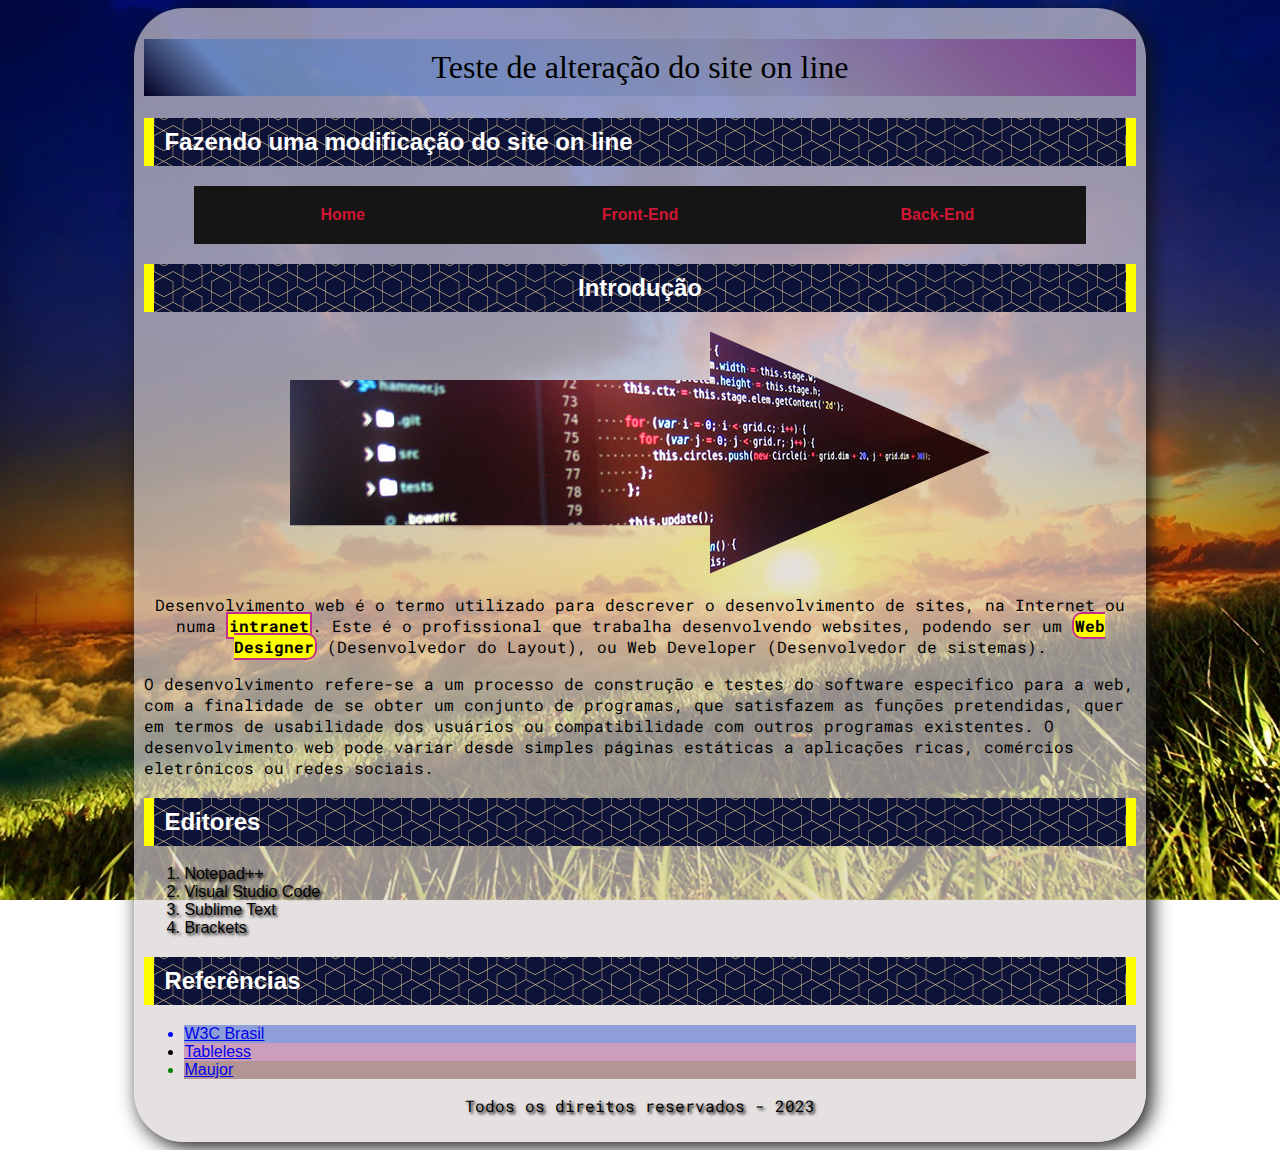
<file: index.html>
<!DOCTYPE html>
<html lang="pt-br">
<head>
<meta charset="UTF-8">
<meta name="viewport" content="width=device-width, initial-scale=1.0">
<title>Site Exemplo</title>
<link rel="stylesheet" href="css/estilo.css">
</head>
<body>

    <div id="container">


	<h1>Teste de alteração do site on line</h1>
	   

	    <h2>Fazendo uma modificação do site on line</h2>
	

	    
    
    <nav><a href="index.html">Home</a><a href="front-end.html">Front-End</a><a href="back-end.html">Back-End</a></nav>

	<h2 class="centralizar">Introdução</h2>
    <div class="centralizar"><img src="imagens/destaque.jpg" alt=""></div>
    
    
    
	<p class="centralizar"> Desenvolvimento web é o termo utilizado para descrever o desenvolvimento de sites, na Internet ou numa 
    <b class="destaque">intranet</b>. Este é o profissional que trabalha desenvolvendo websites, podendo ser um 
    <b class="destaque borda-arredondada">Web Designer</b> (Desenvolvedor do Layout), ou Web Developer (Desenvolvedor de sistemas).
    </p>

	<p>
        O desenvolvimento refere-se a um processo de construção e testes do software especifico para a web, com a finalidade de se obter um conjunto de programas, que satisfazem as funções pretendidas, quer em termos de usabilidade dos usuários ou compatibilidade com outros programas existentes. O desenvolvimento web pode variar desde simples páginas estáticas a aplicações ricas, comércios eletrônicos ou redes sociais.
    </p>	
    
    <h2>Editores</h2>
    <ol class="sombra-texto">
        <li>Notepad++</li>
        <li>Visual Studio Code</li>
        <li>Sublime Text</li>
        <li >Brackets</li>
    </ol>

    <h2>Referências</h2>
    <ul>
        <li><a href="http://www.w3c.br" target="_blank">W3C Brasil</a></li>
        <li><a href="http://www.tableless.com.br" target="_blank">Tableless</a></li>
        <li><a href="http://www.maujor.com" target="_blank">Maujor</a></li>
    </ul>

    <p class="centralizar sombra-texto">
        Todos os direitos reservados - 2023
    </p>
</div>


</body>
</html>
</file>
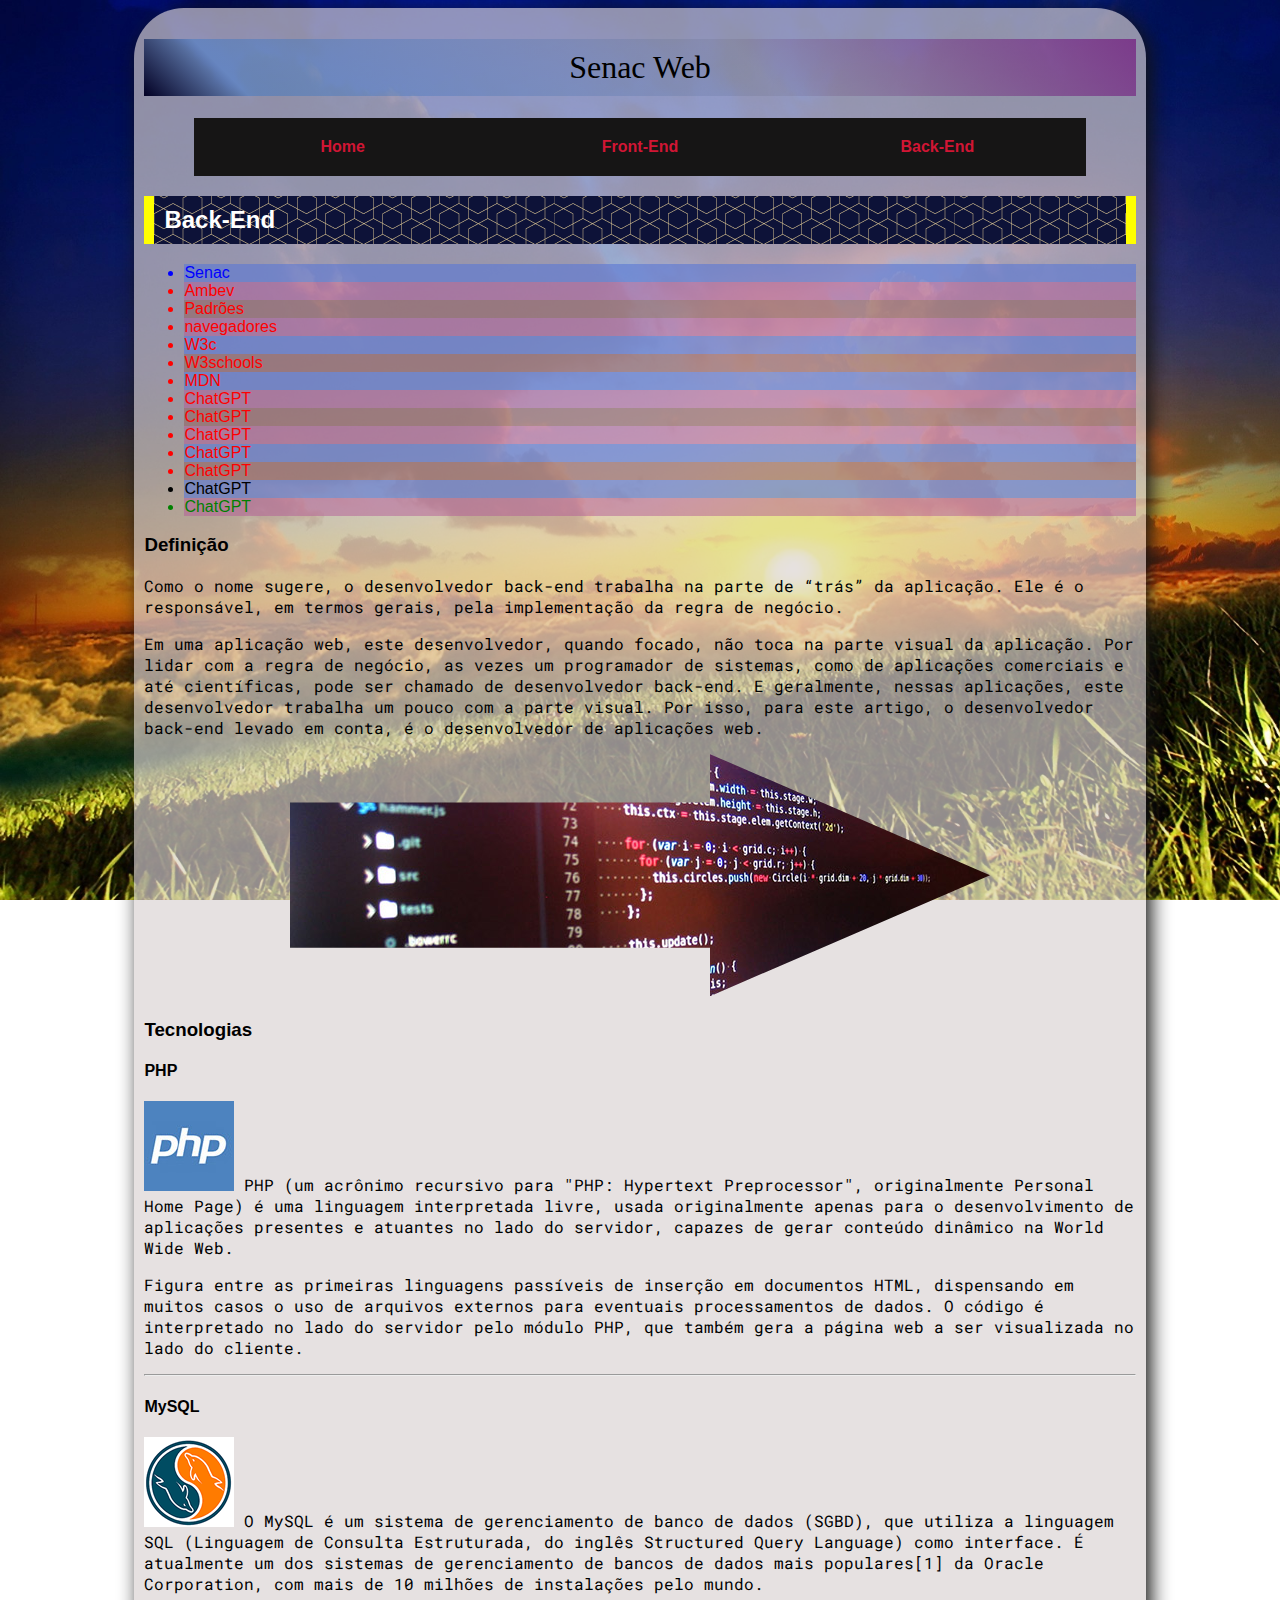
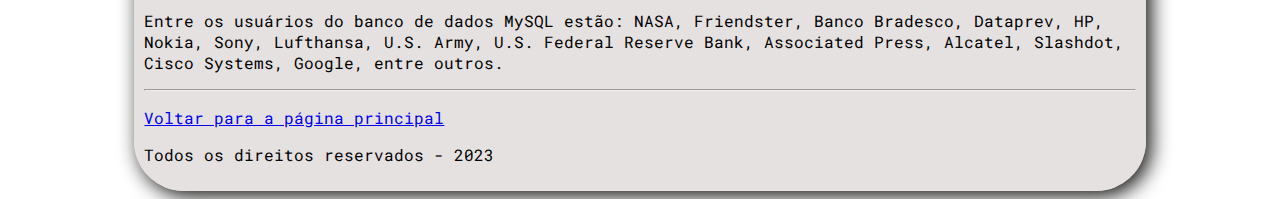
<file: back-end.html>
<!DOCTYPE html>
<html lang="pt-br">
<head>
<meta charset="UTF-8">
<meta name="viewport" content="width=device-width, initial-scale=1.0">
<title>Back-End | Site Exemplo</title>
<link rel="stylesheet" href="css/estilo.css">

</head>
<body>
    <div id="container">
	<h1>Senac Web</h1>
     
	<nav><a href="index.html">Home</a><a href="front-end.html">Front-End</a><a href="back-end.html">Back-End</a></nav>
	
    <h2>Back-End</h2>

    <ul>
        <li>Senac</li>
        <li>Ambev</li>
        <li>Padrões</li>
        <li>navegadores</li>
        <li>W3c</li>
        <li>W3schools</li>
        <li>MDN</li>
        <li>ChatGPT</li>
        <li>ChatGPT</li>
        <li>ChatGPT</li>
        <li>ChatGPT</li>
        <li>ChatGPT</li>
        <li>ChatGPT</li>
        <li>ChatGPT</li>

    </ul>

    <h3>Definição</h3>
    <p>Como o nome sugere, o desenvolvedor back-end trabalha na parte de “trás” da aplicação. Ele é o responsável, em termos gerais, pela implementação da regra de negócio.</p>
    <p>Em uma aplicação web, este desenvolvedor, quando focado, não toca na parte visual da aplicação. Por lidar com a regra de negócio, as vezes um programador de sistemas, como de aplicações comerciais e até científicas, pode ser chamado de desenvolvedor back-end. E geralmente, nessas aplicações, este desenvolvedor trabalha um pouco com a parte visual. Por isso, para este artigo, o desenvolvedor back-end levado em conta, é o desenvolvedor de aplicações web.</p>

    <div class="centralizar"><img src="imagens/destaque.jpg" alt=""></div>

    <h3>Tecnologias</h3>

    <h4>PHP</h4>
    <p>
        <img src="imagens/logo-php.jpg" alt="">
        PHP (um acrônimo recursivo para "PHP: Hypertext Preprocessor", originalmente Personal Home Page) é uma linguagem interpretada livre, usada originalmente apenas para o desenvolvimento de aplicações presentes e atuantes no lado do servidor, capazes de gerar conteúdo dinâmico na World Wide Web.
	</p>
    <p>Figura entre as primeiras linguagens passíveis de inserção em documentos HTML, dispensando em muitos casos o uso de arquivos externos para eventuais processamentos de dados. O código é interpretado no lado do servidor pelo módulo PHP, que também gera a página web a ser visualizada no lado do cliente.</p>

    <hr>

    <h4>MySQL</h4>
    <p> 
        <img src="imagens/logo-mysql.gif" alt="">
        O MySQL é um sistema de gerenciamento de banco de dados (SGBD), que utiliza a linguagem SQL (Linguagem de Consulta Estruturada, do inglês Structured Query Language) como interface. É atualmente um dos sistemas de gerenciamento de bancos de dados mais populares[1] da Oracle Corporation, com mais de 10 milhões de instalações pelo mundo.
    </p>
    <p>Entre os usuários do banco de dados MySQL estão: NASA, Friendster, Banco Bradesco, Dataprev, HP, Nokia, Sony, Lufthansa, U.S. Army, U.S. Federal Reserve Bank, Associated Press, Alcatel, Slashdot, Cisco Systems, Google, entre outros.</p>

    <hr>
    <p><a href="index.html">Voltar para a página principal</a></p>


    <p>
        Todos os direitos reservados - 2023
    </p>
</div>

</body>
</html>
</file>
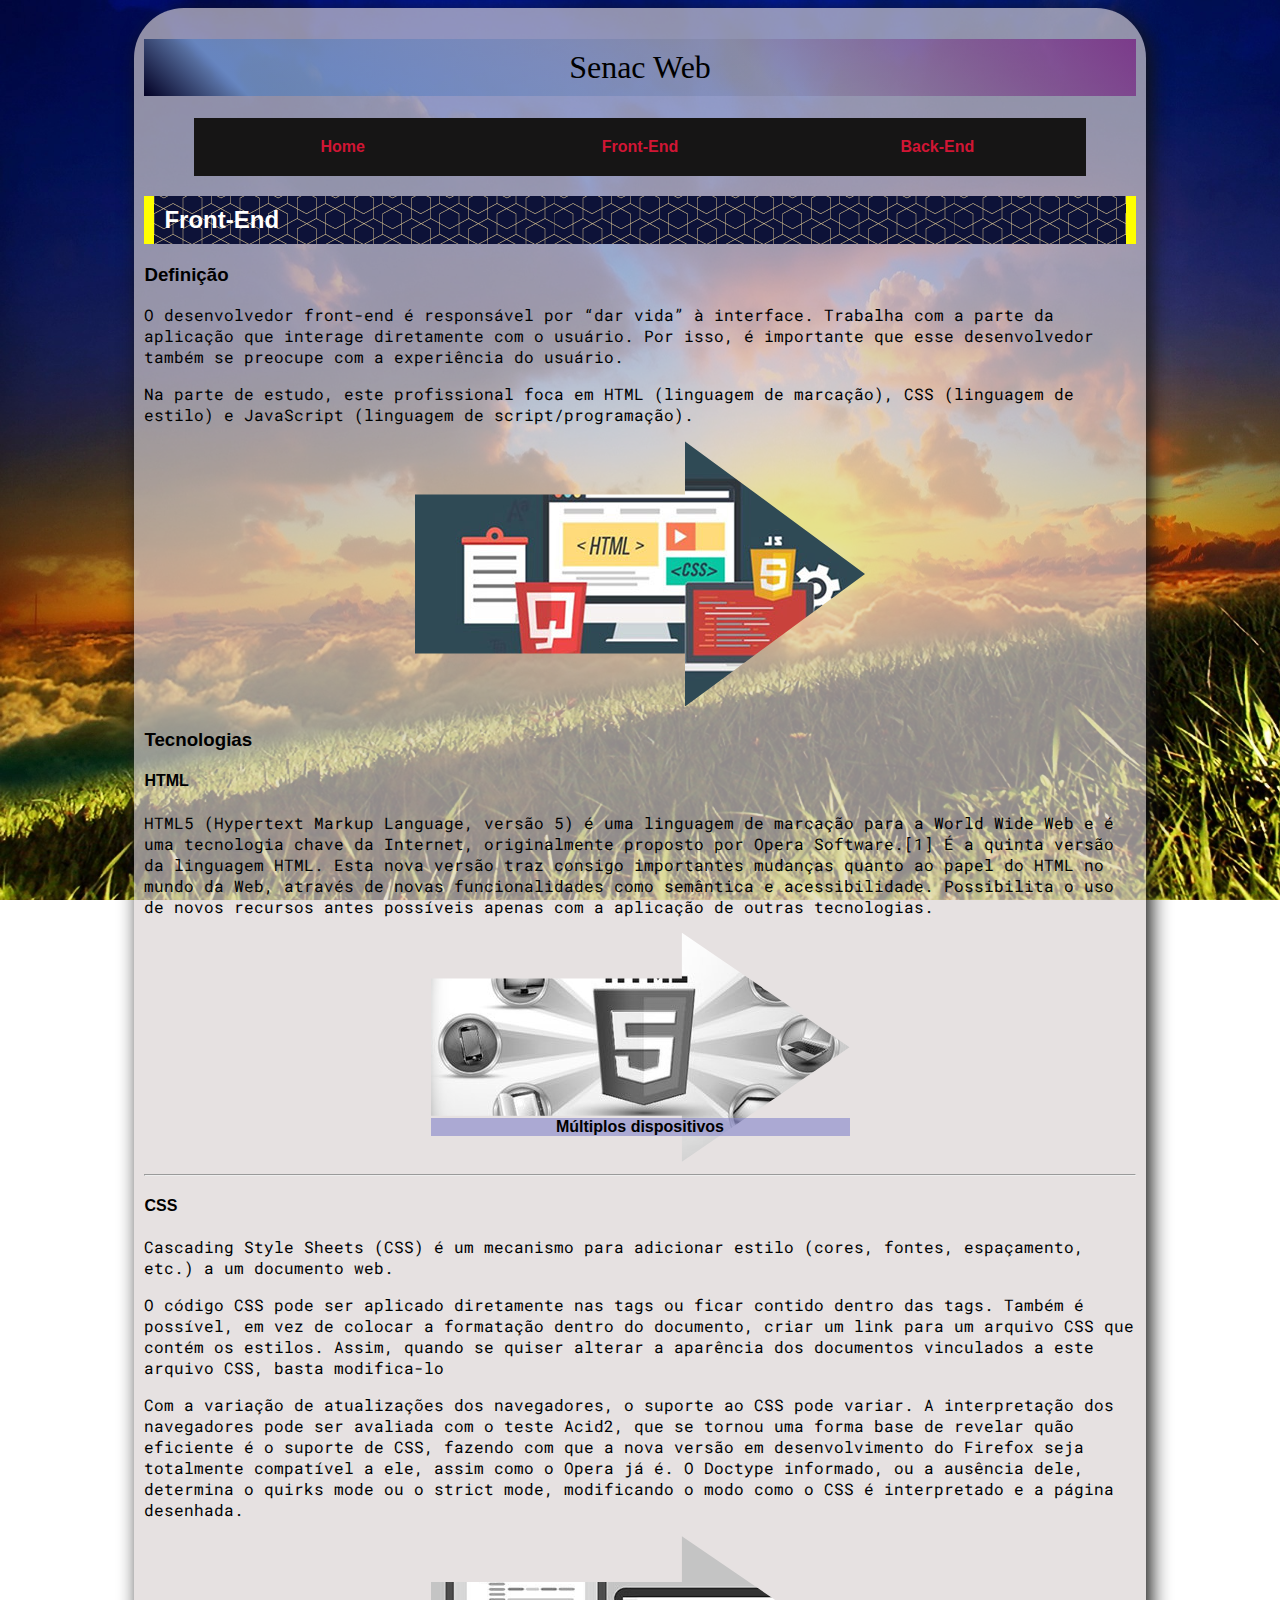
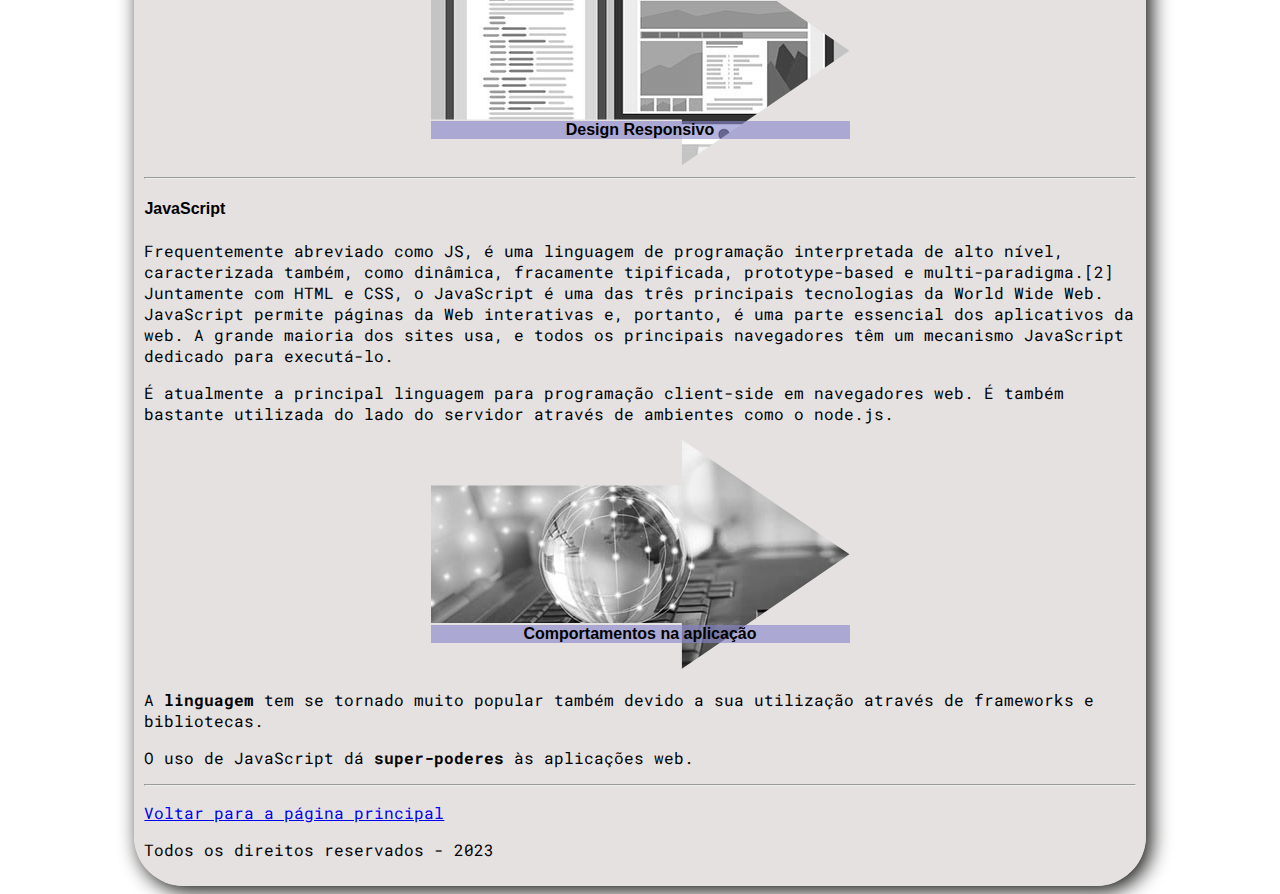
<file: front-end.html>
<!DOCTYPE html>
<html lang="pt-br">
  <head>
    <meta charset="UTF-8" />
    <meta name="viewport" content="width=device-width, initial-scale=1.0" />
    <title>Front End | Site Exemplo</title>
    <link rel="stylesheet" href="css/estilo.css" />
  </head>
  <title>Canvas</title>
  <style>
    canvas {
      background-color: #999;
      border: 1px solid #fff;
    }
  </style>
  <body>
    <div id="container">
      <h1>Senac Web</h1>

      <nav>
        <a href="index.html">Home</a><a href="front-end.html">Front-End</a
        ><a href="back-end.html">Back-End</a>
      </nav>

      <h2>Front-End</h2>

      <h3>Definição</h3>
      <p>
        O desenvolvedor front-end é responsável por “dar vida” à interface.
        Trabalha com a parte da aplicação que interage diretamente com o
        usuário. Por isso, é importante que esse desenvolvedor também se
        preocupe com a experiência do usuário.
      </p>
      <p>
        Na parte de estudo, este profissional foca em HTML (linguagem de
        marcação), CSS (linguagem de estilo) e JavaScript (linguagem de
        script/programação).
      </p>

      <div class="centralizar html">
        <img src="imagens/front-end.jpg" alt="" />
      </div>

      <h3>Tecnologias</h3>

      <h4>HTML</h4>
      <p>
        HTML5 (Hypertext Markup Language, versão 5) é uma linguagem de marcação
        para a World Wide Web e é uma tecnologia chave da Internet,
        originalmente proposto por Opera Software.[1] É a quinta versão da
        linguagem HTML. Esta nova versão traz consigo importantes mudanças
        quanto ao papel do HTML no mundo da Web, através de novas
        funcionalidades como semântica e acessibilidade. Possibilita o uso de
        novos recursos antes possíveis apenas com a aplicação de outras
        tecnologias.
      </p>

      <figure class="centralizar">
        <img src="imagens/devices-html5.jpg" alt="" />
        <figcaption>Múltiplos dispositivos</figcaption>
      </figure>

      <hr />

      <h4>CSS</h4>

      <p>
        Cascading Style Sheets (CSS) é um mecanismo para adicionar estilo
        (cores, fontes, espaçamento, etc.) a um documento web.
      </p>

      <p>
        O código CSS pode ser aplicado diretamente nas tags ou ficar contido
        dentro das tags. Também é possível, em vez de colocar a formatação
        dentro do documento, criar um link para um arquivo CSS que contém os
        estilos. Assim, quando se quiser alterar a aparência dos documentos
        vinculados a este arquivo CSS, basta modifica-lo
      </p>
      <p>
        Com a variação de atualizações dos navegadores, o suporte ao CSS pode
        variar. A interpretação dos navegadores pode ser avaliada com o teste
        Acid2, que se tornou uma forma base de revelar quão eficiente é o
        suporte de CSS, fazendo com que a nova versão em desenvolvimento do
        Firefox seja totalmente compatível a ele, assim como o Opera já é. O
        Doctype informado, ou a ausência dele, determina o quirks mode ou o
        strict mode, modificando o modo como o CSS é interpretado e a página
        desenhada.
      </p>

      <figure class="centralizar">
        <img src="imagens/css.jpg" alt="" />
        <figcaption><b>Design Responsivo</b></figcaption>
      </figure>

      <hr />

      <h4>JavaScript</h4>
      <p>
        Frequentemente abreviado como JS, é uma linguagem de programação
        interpretada de alto nível, caracterizada também, como dinâmica,
        fracamente tipificada, prototype-based e multi-paradigma.[2] Juntamente
        com HTML e CSS, o JavaScript é uma das três principais tecnologias da
        World Wide Web. JavaScript permite páginas da Web interativas e,
        portanto, é uma parte essencial dos aplicativos da web. A grande maioria
        dos sites usa, e todos os principais navegadores têm um mecanismo
        JavaScript dedicado para executá-lo.
      </p>
      <p>
        É atualmente a principal linguagem para programação client-side em
        navegadores web. É também bastante utilizada do lado do servidor através
        de ambientes como o node.js.
      </p>

      <figure class="centralizar">
        <img src="imagens/web.jpg" alt="" />
        <figcaption>Comportamentos na aplicação</figcaption>
      </figure>

      <p>
        A <b>linguagem</b> tem se tornado muito popular também devido a sua
        utilização através de frameworks e bibliotecas.
      </p>

      <p>O uso de JavaScript dá <b>super-poderes</b> às aplicações web.</p>

      <hr />
      <p><a href="index.html"> Voltar para a página principal</a></p>

      <p>Todos os direitos reservados - 2023</p>
    </div>
  </body>
</html>
</file>
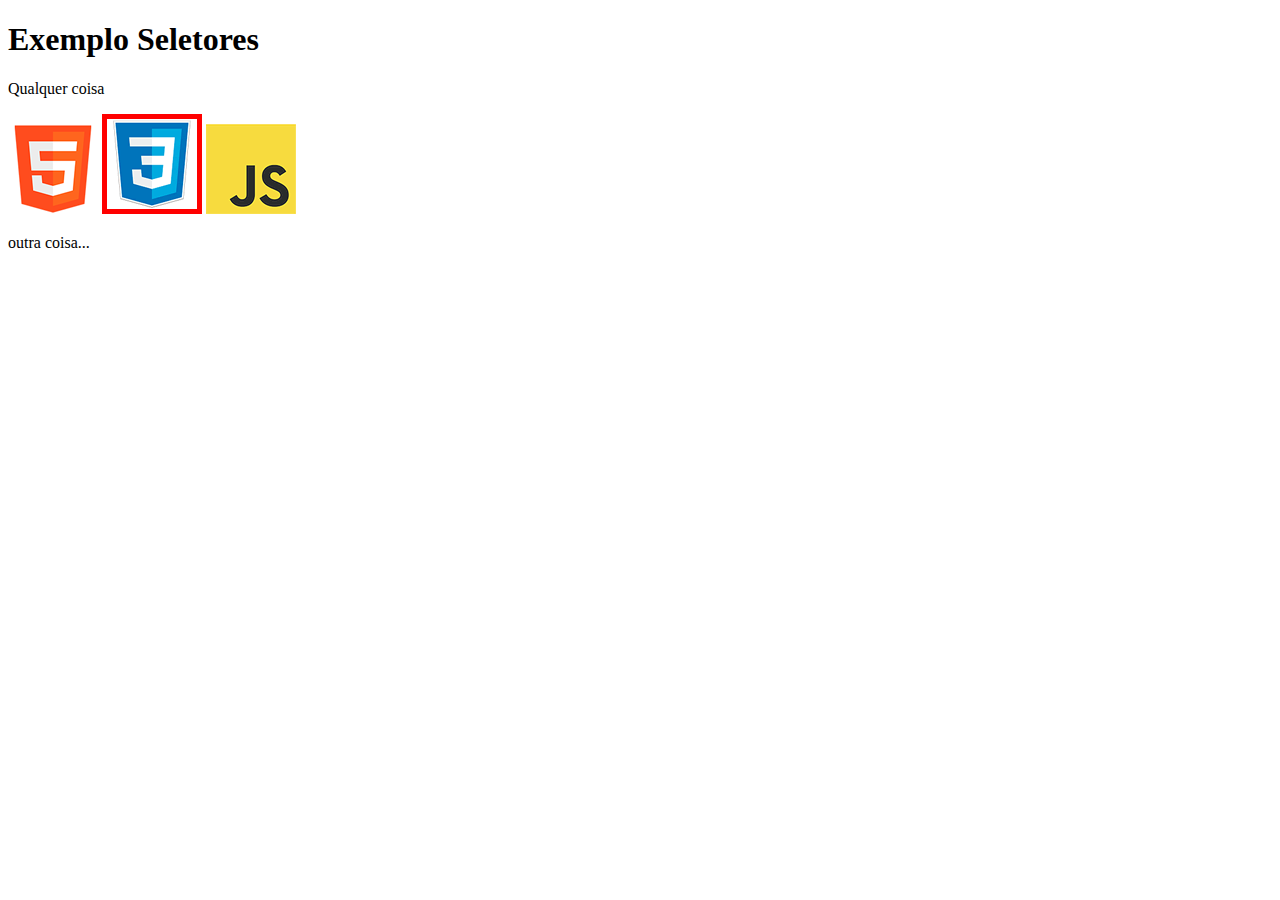
<file: teste.html>
<!DOCTYPE html>
<html lang="pt-br">
<head>
    <style>

/* Neste caso, é um seletor de classe comum.
Podendo ser usado em qualquer tag. */

/* .exemplo { border: solid 5px red;} */

/* Este seletor abaixo combinando tag com classe (juntinhos)
é altamente específico */

/* neste caso a classe somente irá funcionar em imagens em que 
ela foi aplicada */

       .exemplo { border: solid 5px red;}
    </style>
    <meta charset="UTF-8">
    <meta http-equiv="X-UA-Compatible" content="IE=edge">
    <meta name="viewport" content="width=device-width, initial-scale=1.0">
    <title>Exemplo Seletores</title>
</head>
<body>
    <h1>Exemplo Seletores</h1>

    <p>Qualquer coisa</p>

<div>
    <img src="imagens/logo-html5.png" alt="">
    <img class="exemplo" src="imagens/logo-css3.gif" alt="">
    <img src="imagens/logo-javascript.gif" alt="">
</div>

<p>outra coisa...</p>
    
</body>
</body>
</body>
</html>
</file>
<file: css/estilo.css>
@import url('https://fonts.googleapis.com/css2?family=Roboto+Mono:wght@300&display=swap');

/* Regras css para o site de exemplo
O que você fizer aqui vai formatar todas as páginas HTML conectadas com este arquivo. */

/* seletor universal
alterando o box model para todas as tags do HTML, sempre colocar */
* { box-sizing: border-box;}
body 

{   background-image: url(../imagens/tarde.jpg);
    background-size: cover;
    background-attachment: fixed;
    font-family: 'Segoe UI', Tahoma, Geneva, Verdana, sans-serif;



}

/* seletor ID/IDENTIFICADO */
#container {
    background-color: rgba(218, 209, 209, 0.664);
    width: 80%;
    margin: auto;
/* limitando a largura máxima */
    max-width: 1100px;
    /* limitando a largura miníma */
    min-width: 600;   
/* largura */
    padding: 10px;
    border-radius: 50px;
    /* cor distH distV esfumaçamento */
    box-shadow: rgb(19, 19, 18) 5px 5px 20px;
}

/* tornando a imagem responsiva/flexiveis */
img {
    max-width: 100%;   
}

h1 {
    padding: 10px;
    background: linear-gradient(45deg, transparent, yellow, red);
    font-family: 'Shantell Sans', cursive;
    text-align: center;
    font-weight: 400;
    background: linear-gradient(45deg, rgba(2,0,36,1) 0%, rgba(44,115,201,0.4108018207282913) 10%, rgba(52,50,62,0.08867296918767509) 61%, rgba(111,9,121,0.6348914565826331) 100%);
}

p {
    font-family: 'Roboto Mono', monospace;

}

h2 {
    background-image: url(../imagens/oriental-tiles.png);
    color: white;
    padding: 10px;
    border-left-width: 10px;
    border-left-color: yellow;
    border-left-style: solid ;

    border-right-width: 10px;
    border-right-color: yellow;
    border-right-style: solid;
}

/* seletor CLASSE */
.centralizar {text-align: center;}
.sombra-texto{text-shadow: black 2px 2px 3px;}
.borda-arredondada{ border-radius: 10px;}
.destaque { background-color: yellow;
            padding: 1px;
             border: solid 2px rgb(194, 45, 144);}

             /* regras para o menu links */
             nav { text-align: center;}

             /* seletor descendente */
              nav a { color: rgb(209, 21, 52);
                 background-color: rgb(22, 21, 21);
                 text-decoration: none;
                 font-weight: bold; 
                 padding: 20px;
                width: 30%;
                display: inline-block;
                }

                /* Regra de acionamento do link
                seletor descendente + pseudo-classe */
                nav a:hover {
                    background-color: darkblue;
                    transform: translateY(-10px);
                    /* transition: 2s; */ }

                    figure {
                        margin: 0; /*css reset*/
                        text-align: center;
                      
                        position: relative;
                        max-width: 419px;
                        margin: 0 auto;
                    }
                    figcaption {
                        width: 100%;
                        font-weight: bold;
                        position:absolute;
                        
                        background-color: rgba(135, 134, 202, 0.623);
                        bottom: 30px;
                        right: 0;
                    }
                    /*seletor descendente  */
                    figure img {
                        filter: grayscale(100%);
                        transition: 0,5s;
                        cursor: pointer;
                        
                    }

                    figure img:hover {
                        filter: none;
                        transform: scale(1.05) rotate(3deg)
                    }

                    /* seletor DESCENDENTE 
                    selecionar todas as iamgens */
                    .centralizar img {clip-path: polygon(0% 20%, 60% 20%, 60% 0%, 100% 50%, 60% 100%, 60% 80%, 0% 80%); 
                     }
                     /* regra de acionamento do link
                     seletor descendente + pseudo-classe
                     :hover - mouse
                     focus - foco(teclado, dedo, etc) */
                     nav a :hover, nav a :focus  {
                        background-color: blue;
                        transform: translate(-10px);
                     }

                     ul {
                        font-family: Impact, Haettenschweiler, 'Arial Narrow Bold', sans-serif;
                        color: red;                   
                     }
                    ul li:first-child {color: blue;}
                    ul li:last-child { color: green;}
                    ul li:nth-last-child(2) {color: black;}
                    ul li:nth-child(odd) {background-color: rgba(93, 122, 211, 0.644);}
                    ul li:nth-child(even) {background-color: rgba(179, 91, 152, 0.507);}
                    ul li:nth-child(3n) {background-color: rgba(150, 101, 101, 0.616);}
</file>
